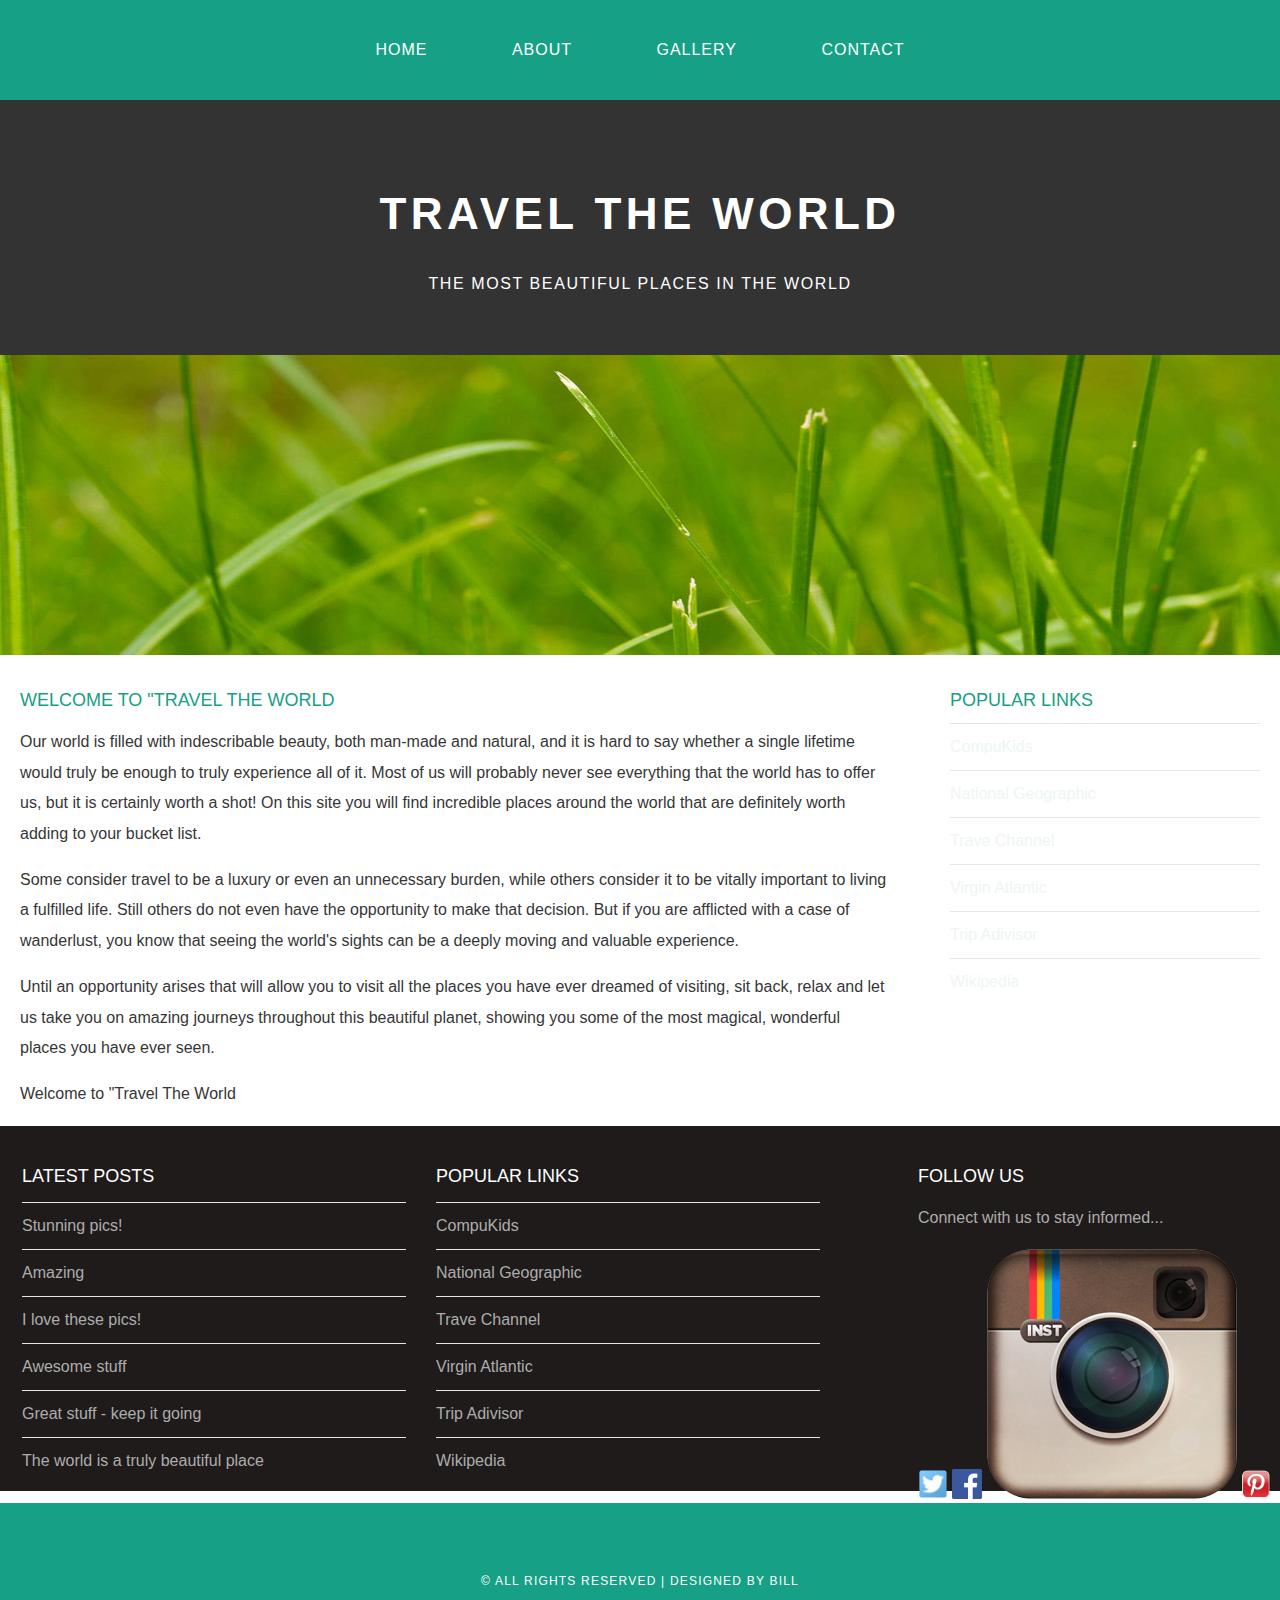
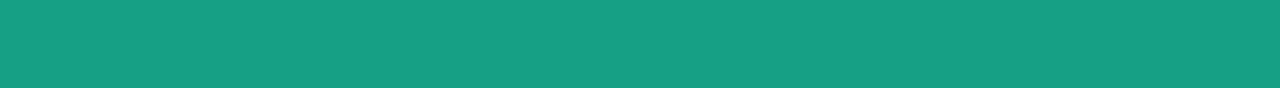
<file: index.html>
<!DOCTYPE html>
<html>
    <head>
        <title>travel the world</title>
        <link rel="stylesheet" href="style.css">
    </head>
    <body>
        <div id="menu">
            <ul>
                <li><a href="#">Home</a></li>
                <li><a href="about.html">About</a></li>
                <li><a href="gallery.html">Gallery</a></li>
                <li><a href="contact.html">Contact</a></li> 
            </ul>
        </div>
        <div id="header">
            <h1>TRAVEL THE WORLD</h1>
            <p>THE MOST BEAUTIFUL PLACES IN THE WORLD</p>
        </div>
        <div id="banner">
            <img src="images/pic01.jpg"/>
        </div>
        <div id="page">
            <div id="content">
                <h2>Welcome to "Travel The World</h2>
                <p>Our world is filled with indescribable beauty, both man-made and natural, and it is hard to say whether a single lifetime would truly be enough to truly experience all of it. Most of us will probably never see everything that the world has to offer us, but it is certainly worth a shot! On this site you will find incredible places around the world that are definitely worth adding to your bucket list.</p>
                <p>Some consider travel to be a luxury or even an unnecessary burden, while others consider it to be vitally important to living a fulfilled life. Still others do not even have the opportunity to make that decision. But if you are afflicted with a case of wanderlust, you know that seeing the world's sights can be a deeply moving and valuable experience.</p>
                <p>Until an opportunity arises that will allow you to visit all the places you have ever dreamed of visiting, sit back, relax and let us take you on amazing journeys throughout this beautiful planet, showing you some of the most magical, wonderful places you have ever seen.</p>
                <p>Welcome to "Travel The World</p>
            </div>
            <div id="sidebar">
                <h2>popular links</h2>
                <ul class="styled">
                    <li><a href="http://www.compukids.me">CompuKids</a></li>
                    <li><a href="http://www.nationalgeographic.com/">National Geographic</a></li>
                    <li><a href="http://www.travelchannel.com/">Trave Channel</a></li>
                    <li><a href="http://www.virgin-atlantic.com/us/en.html">Virgin Atlantic</a></li>
                    <li><a href="http://www.tripadvisor.com">Trip Adivisor</a></li>
                    <li><a href="https://en.wikipedia.org/wiki/Main_Page">Wikipedia</a></li>
                </ul> 
            </div>
        </div>
        <div id="footer">
            <div id="box1">
                <h2>latest posts</h2>
                <ul class="styled">
                    <li><a href="#">Stunning pics!</a></li>
                    <li><a href="#">Amazing</a></li>
                    <li><a href="#">I love these pics!</a></li>
                    <li><a href="#">Awesome stuff</a></li>
                    <li><a href="#">Great stuff - keep it going</a></li>
                    <li><a href="#">The world is a truly beautiful place</a></li>
                    </ul>
            </div>
            <div id="box2">
                <h2>popular links</h2>
                <ul class="styled">
                    <li><a href="http://www.compukids.me">CompuKids</a></li>
                    <li><a href="http://www.nationalgeographic.com/">National Geographic</a></li>
                    <li><a href="http://www.travelchannel.com/">Trave Channel</a></li>
                    <li><a href="http://www.virgin-atlantic.com/us/en.html">Virgin Atlantic</a></li>
                    <li><a href="http://www.tripadvisor.com">Trip Adivisor</a></li>
                    <li><a href="https://en.wikipedia.org/wiki/Main_Page">Wikipedia</a></li>
                    </ul>
            </div>
            <div id="box3">
                <h2>Follow Us</h2>
                <p>Connect with us to stay informed...</p>
                <a href="https://twitter.com/twitt_login?lang=en"><img src="images/twitter.png" height="30"/></a>
                <a href="https://www.facebook.com/login/"><img src="images/facebook.png" height="30"/></a>
                <a href="https://www.instagram.com/accounts/login/"><img src="images/instagram.png"30"/></a>
                <a href="https://za.pinterest.com/"><img src="images/pinterest.png" height="30"/></a> 
            </div>
        </div>
        <div id="copyright">
            <p>&copy; All Rights Reserved | Designed by Bill</p>
        </div>
    </body>
</html>
</file>
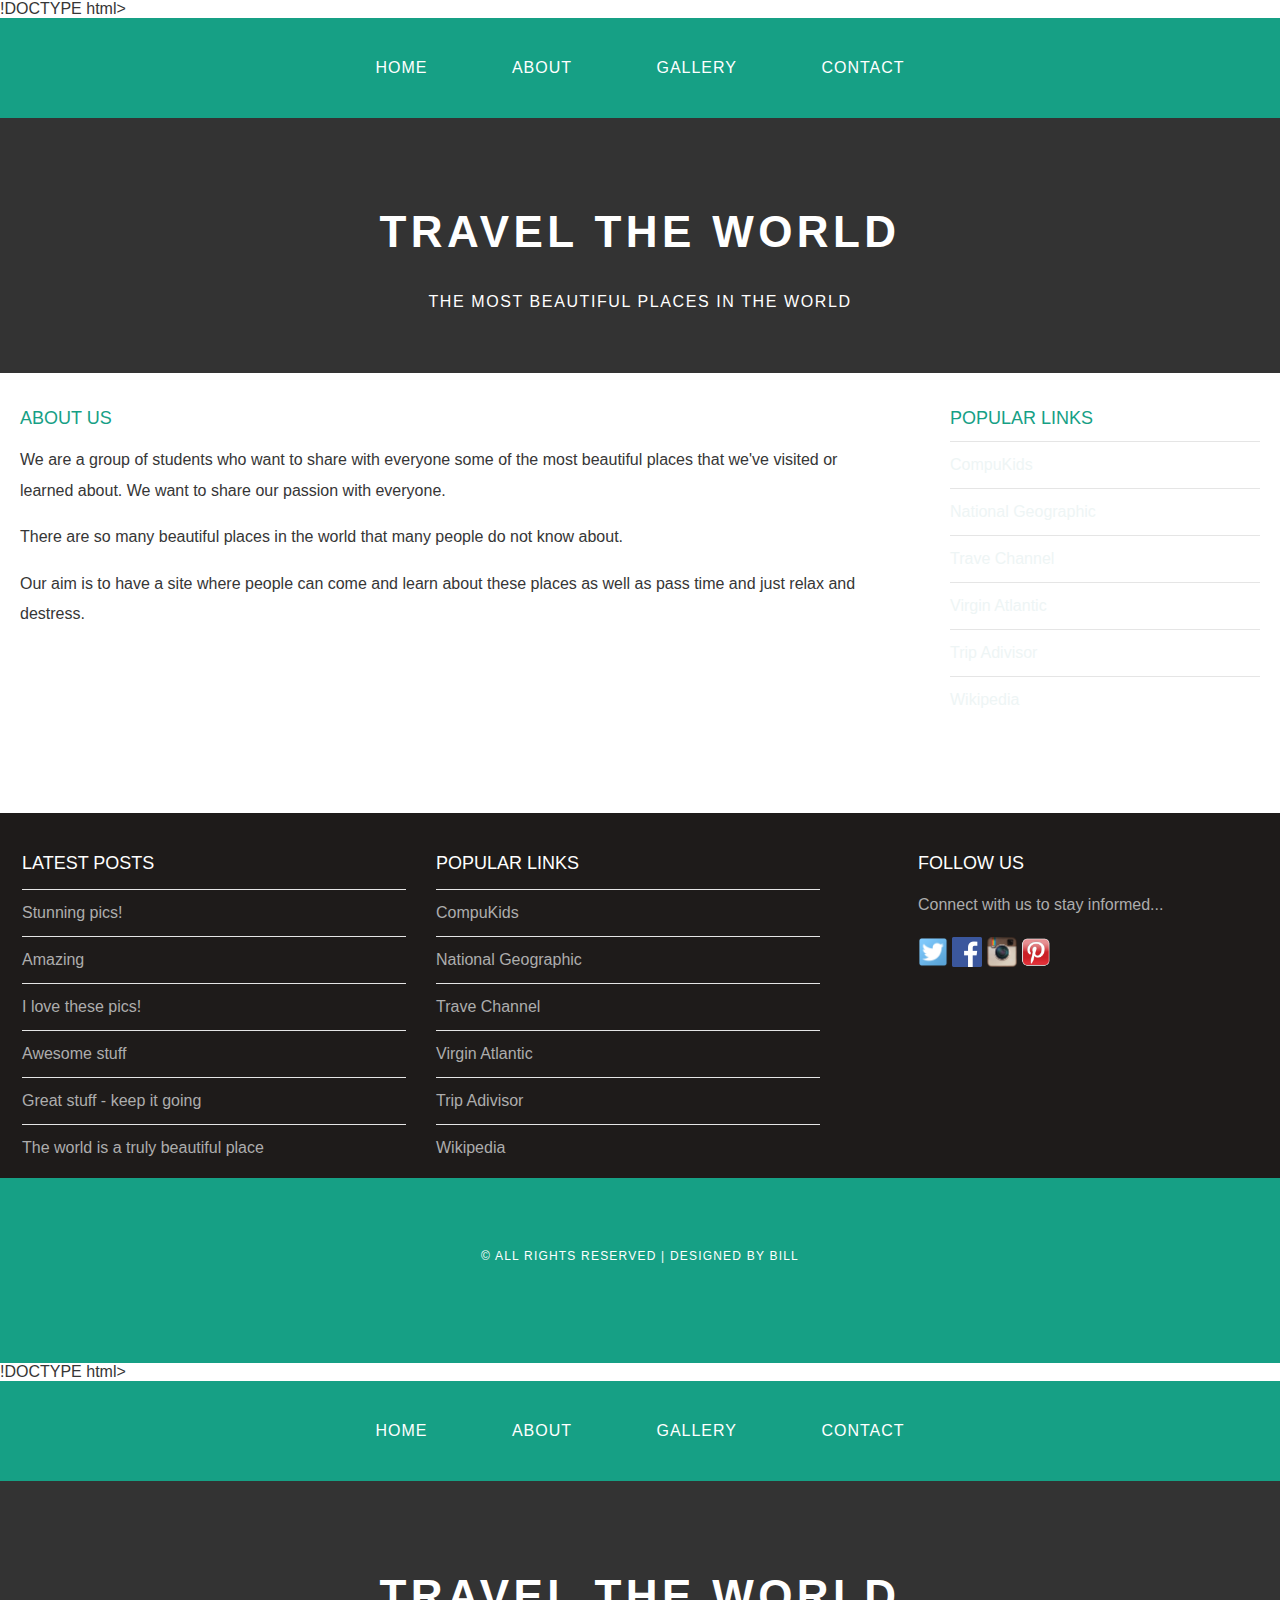
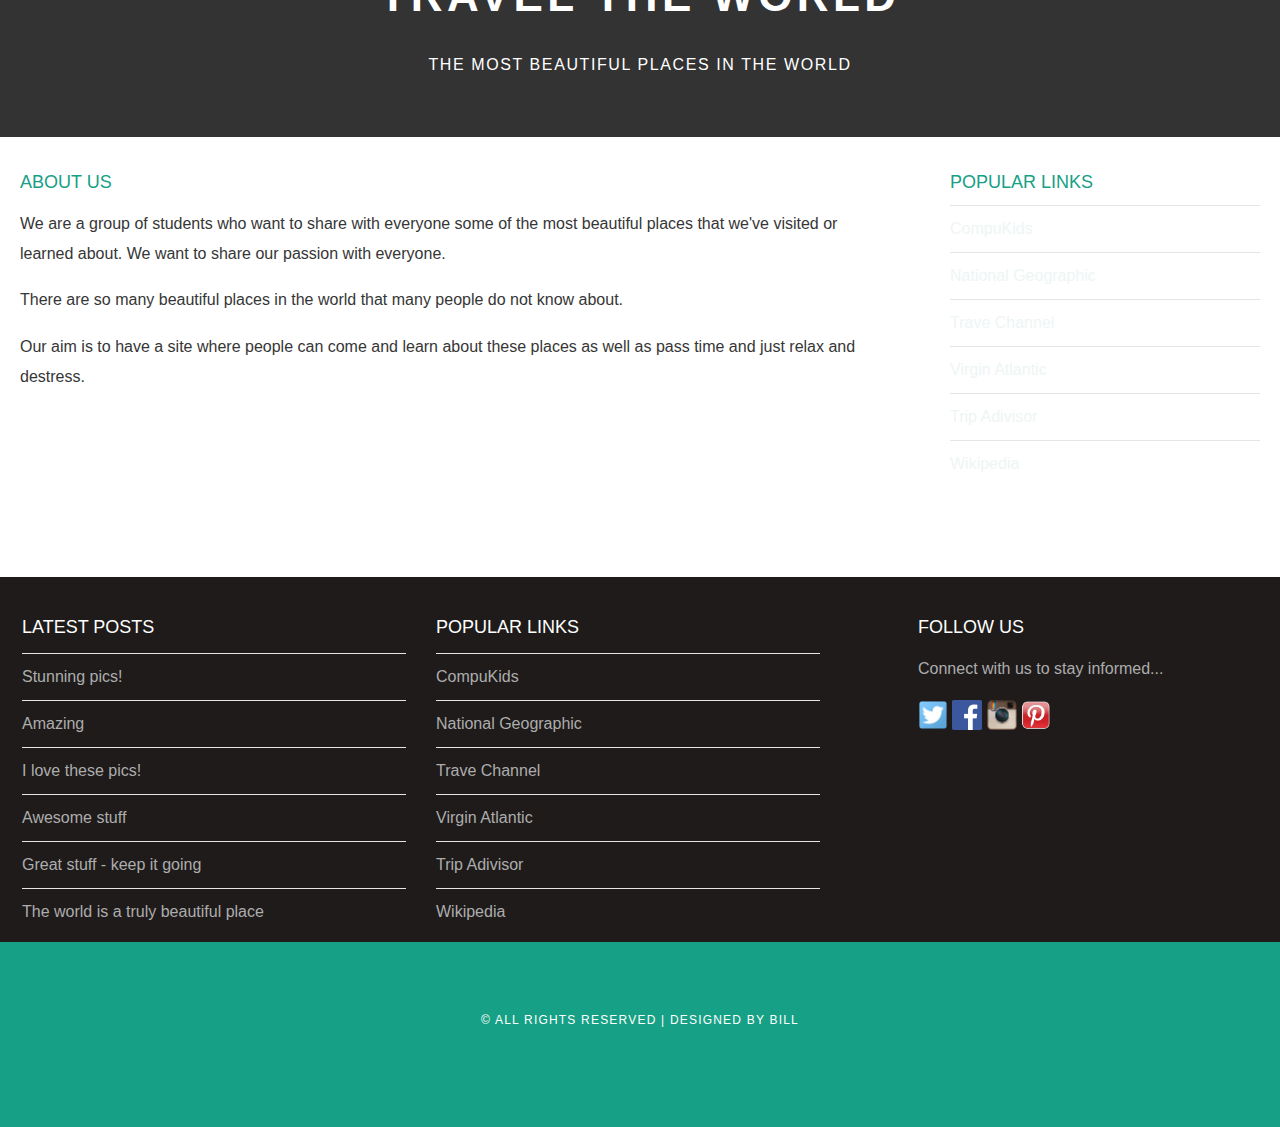
<file: about.html>
!DOCTYPE html>
<html>
    <head>
        <title>travel the world</title>
        <link rel="stylesheet" href="style.css">
    </head>
    <body>
        <div id="menu">
            <ul>
                <li><a href="index.html">Home</a></li>
                <li><a href="#">About</a></li>
                <li><a href="gallery.html">Gallery</a></li>
                <li><a href="contact.html">Contact</a></li> 
            </ul>
        </div>
        <div id="header">
            <h1>TRAVEL THE WORLD</h1>
            <p>THE MOST BEAUTIFUL PLACES IN THE WORLD</p>
        </div>
        <div id="page">
            <div id="content">
                <h2>About us</h2>
                <p>We are a group of students who want to share with everyone some of the most beautiful places that we've visited or learned about. We want to share our passion with everyone.</p>
                <p>There are so many beautiful places in the world that many people do not know about. </p>
                <p>Our aim is to have a site where people can come and learn about these places as well as pass time and just relax and destress. </p>
            </div>
            <div id="sidebar">
                <h2>popular links</h2>
                <ul class="styled">
                    <li><a href="http://www.compukids.me">CompuKids</a></li>
                    <li><a href="http://www.nationalgeographic.com/">National Geographic</a></li>
                    <li><a href="http://www.travelchannel.com/">Trave Channel</a></li>
                    <li><a href="http://www.virgin-atlantic.com/us/en.html">Virgin Atlantic</a></li>
                    <li><a href="http://www.tripadvisor.com">Trip Adivisor</a></li>
                    <li><a href="https://en.wikipedia.org/wiki/Main_Page">Wikipedia</a></li>
                </ul> 
            </div>
        </div>
        <div id="footer">
            <div id="box1">
                <h2>latest posts</h2>
                <ul class="styled">
                    <li><a href="#">Stunning pics!</a></li>
                    <li><a href="#">Amazing</a></li>
                    <li><a href="#">I love these pics!</a></li>
                    <li><a href="#">Awesome stuff</a></li>
                    <li><a href="#">Great stuff - keep it going</a></li>
                    <li><a href="#">The world is a truly beautiful place</a></li>
                    </ul>
            </div>
            <div id="box2">
                <h2>popular links</h2>
                <ul class="styled">
                    <li><a href="http://www.compukids.me">CompuKids</a></li>
                    <li><a href="http://www.nationalgeographic.com/">National Geographic</a></li>
                    <li><a href="http://www.travelchannel.com/">Trave Channel</a></li>
                    <li><a href="http://www.virgin-atlantic.com/us/en.html">Virgin Atlantic</a></li>
                    <li><a href="http://www.tripadvisor.com">Trip Adivisor</a></li>
                    <li><a href="https://en.wikipedia.org/wiki/Main_Page">Wikipedia</a></li>
                    </ul>
            </div>
            <div id="box3">
                <h2>Follow Us</h2>
                <p>Connect with us to stay informed...</p>
                <a href="#"><img src="images/twitter.png" height="30"/></a>
                <a href="#"><img src="images/facebook.png" height="30"/></a>
                <a href="#"><img src="images/instagram.png" height="30"/></a>
                <a href="#"><img src="images/pinterest.png" height="30"/></a> 
            </div>
        </div>
        <div id="copyright">
            <p>&copy; All Rights Reserved | Designed by Bill</p>
        </div>
    </body>
</html>














!DOCTYPE html>
<html>
    <head>
        <title>travel the world</title>
        <link rel="stylesheet" href="style.css">
    </head>
    <body>
        <div id="menu">
            <ul>
                <li><a href="index.html">Home</a></li>
                <li><a href="#">About</a></li>
                <li><a href="gallery.html">Gallery</a></li>
                <li><a href="contact.html">Contact</a></li> 
            </ul>
        </div>
        <div id="header">
            <h1>TRAVEL THE WORLD</h1>
            <p>THE MOST BEAUTIFUL PLACES IN THE WORLD</p>
        </div>
        <div id="page">
            <div id="content">
                <h2>About us</h2>
                <p>We are a group of students who want to share with everyone some of the most beautiful places that we've visited or learned about. We want to share our passion with everyone.</p>
                <p>There are so many beautiful places in the world that many people do not know about. </p>
                <p>Our aim is to have a site where people can come and learn about these places as well as pass time and just relax and destress. </p>
            </div>
            <div id="sidebar">
                <h2>popular links</h2>
                <ul class="styled">
                    <li><a href="http://www.compukids.me">CompuKids</a></li>
                    <li><a href="http://www.nationalgeographic.com/">National Geographic</a></li>
                    <li><a href="http://www.travelchannel.com/">Trave Channel</a></li>
                    <li><a href="http://www.virgin-atlantic.com/us/en.html">Virgin Atlantic</a></li>
                    <li><a href="http://www.tripadvisor.com">Trip Adivisor</a></li>
                    <li><a href="https://en.wikipedia.org/wiki/Main_Page">Wikipedia</a></li>
                </ul> 
            </div>
        </div>
        <div id="footer">
            <div id="box1">
                <h2>latest posts</h2>
                <ul class="styled">
                    <li><a href="#">Stunning pics!</a></li>
                    <li><a href="#">Amazing</a></li>
                    <li><a href="#">I love these pics!</a></li>
                    <li><a href="#">Awesome stuff</a></li>
                    <li><a href="#">Great stuff - keep it going</a></li>
                    <li><a href="#">The world is a truly beautiful place</a></li>
                    </ul>
            </div>
            <div id="box2">
                <h2>popular links</h2>
                <ul class="styled">
                    <li><a href="http://www.compukids.me">CompuKids</a></li>
                    <li><a href="http://www.nationalgeographic.com/">National Geographic</a></li>
                    <li><a href="http://www.travelchannel.com/">Trave Channel</a></li>
                    <li><a href="http://www.virgin-atlantic.com/us/en.html">Virgin Atlantic</a></li>
                    <li><a href="http://www.tripadvisor.com">Trip Adivisor</a></li>
                    <li><a href="https://en.wikipedia.org/wiki/Main_Page">Wikipedia</a></li>
                    </ul>
            </div>
            <div id="box3">
                <h2>Follow Us</h2>
                <p>Connect with us to stay informed...</p>
                <a href="#"><img src="images/twitter.png" height="30"/></a>
                <a href="#"><img src="images/facebook.png" height="30"/></a>
                <a href="#"><img src="images/instagram.png" height="30"/></a>
                <a href="#"><img src="images/pinterest.png" height="30"/></a> 
            </div>
        </div>
        <div id="copyright">
            <p>&copy; All Rights Reserved | Designed by Bill</p>
        </div>
    </body>
</html>
</file>
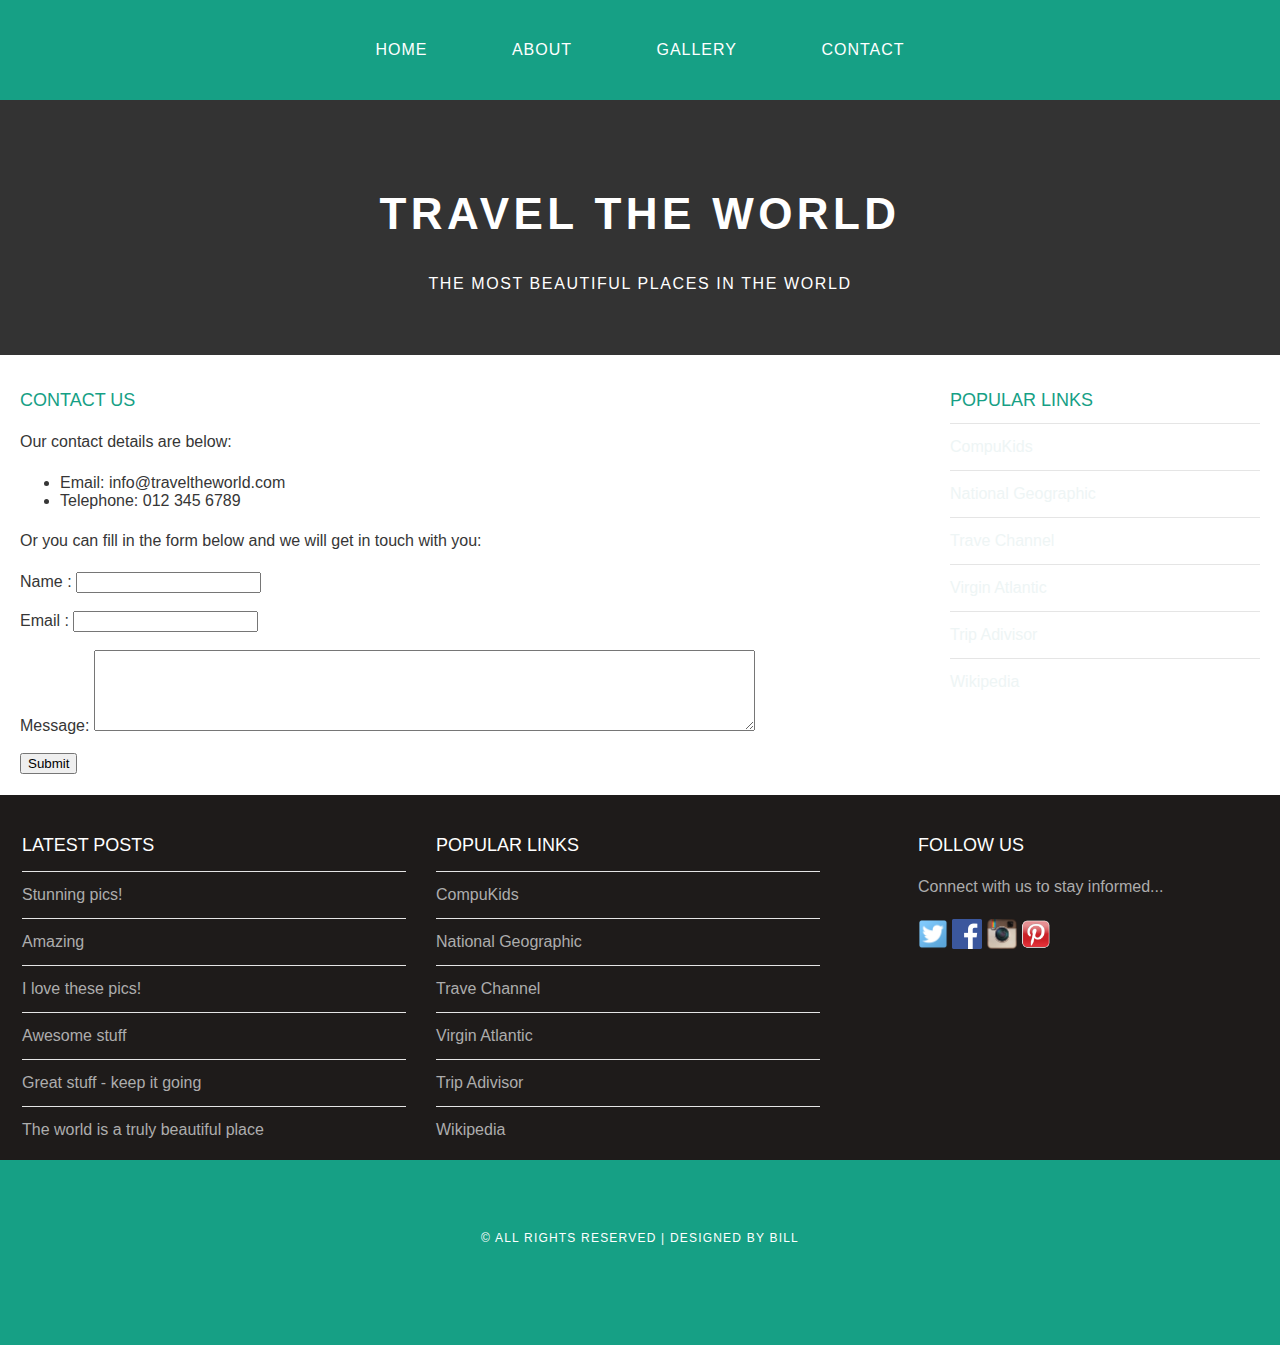
<file: contact.html>
<!DOCTYPE html>
<html>
    <head>
        <title>travel the world</title>
        <link rel="stylesheet" href="style.css">
    </head>
    <body>
        <div id="menu">
            <ul>
                <li><a href="index.html">Home</a></li>
                <li><a href="about.html">About</a></li>
                <li><a href="gallery.html">Gallery</a></li>
                <li><a href="#">Contact</a></li> 
            </ul>
        </div>
        <div id="header">
            <h1>TRAVEL THE WORLD</h1>
            <p>THE MOST BEAUTIFUL PLACES IN THE WORLD</p>
        </div>
        <div id="page">
            <div id="content">
                <h2>Contact us</h2>
                <p>Our contact details are below:</p>
                <ul class="style1">
                <li>Email: info@traveltheworld.com</li>
                <li>Telephone: 012 345 6789</li>
                </ul>

                <p>Or you can fill in the form below and we will get in touch with you:</p>
                <form>
                    Name     : <input type="text" /><br/><br/>
                    Email     : <input type="email" /><br/><br/>
                    Message: <textarea cols="80" rows="5"></textarea><br/><br/>
                    <input type="submit" value="Submit"/>
                </form>
            </div>
            <div id="sidebar">
                <h2>popular links</h2>
                <ul class="styled">
                    <li><a href="http://www.compukids.me">CompuKids</a></li>
                    <li><a href="http://www.nationalgeographic.com/">National Geographic</a></li>
                    <li><a href="http://www.travelchannel.com/">Trave Channel</a></li>
                    <li><a href="http://www.virgin-atlantic.com/us/en.html">Virgin Atlantic</a></li>
                    <li><a href="http://www.tripadvisor.com">Trip Adivisor</a></li>
                    <li><a href="https://en.wikipedia.org/wiki/Main_Page">Wikipedia</a></li>
                </ul> 
            </div>
        </div>
        <div id="footer">
            <div id="box1">
                <h2>latest posts</h2>
                <ul class="styled">
                    <li><a href="#">Stunning pics!</a></li>
                    <li><a href="#">Amazing</a></li>
                    <li><a href="#">I love these pics!</a></li>
                    <li><a href="#">Awesome stuff</a></li>
                    <li><a href="#">Great stuff - keep it going</a></li>
                    <li><a href="#">The world is a truly beautiful place</a></li>
                    </ul>
            </div>
            <div id="box2">
                <h2>popular links</h2>
                <ul class="styled">
                    <li><a href="http://www.compukids.me">CompuKids</a></li>
                    <li><a href="http://www.nationalgeographic.com/">National Geographic</a></li>
                    <li><a href="http://www.travelchannel.com/">Trave Channel</a></li>
                    <li><a href="http://www.virgin-atlantic.com/us/en.html">Virgin Atlantic</a></li>
                    <li><a href="http://www.tripadvisor.com">Trip Adivisor</a></li>
                    <li><a href="https://en.wikipedia.org/wiki/Main_Page">Wikipedia</a></li>
                    </ul>
            </div>
            <div id="box3">
                <h2>Follow Us</h2>
                <p>Connect with us to stay informed...</p>
                <a href="#"><img src="images/twitter.png" height="30"/></a>
                <a href="#"><img src="images/facebook.png" height="30"/></a>
                <a href="#"><img src="images/instagram.png" height="30"/></a>
                <a href="#"><img src="images/pinterest.png" height="30"/></a> 
            </div>
        </div>
        <div id="copyright">
            <p>&copy; All Rights Reserved | Designed by Bill</p>
        </div>
    </body>
</html>
</file>
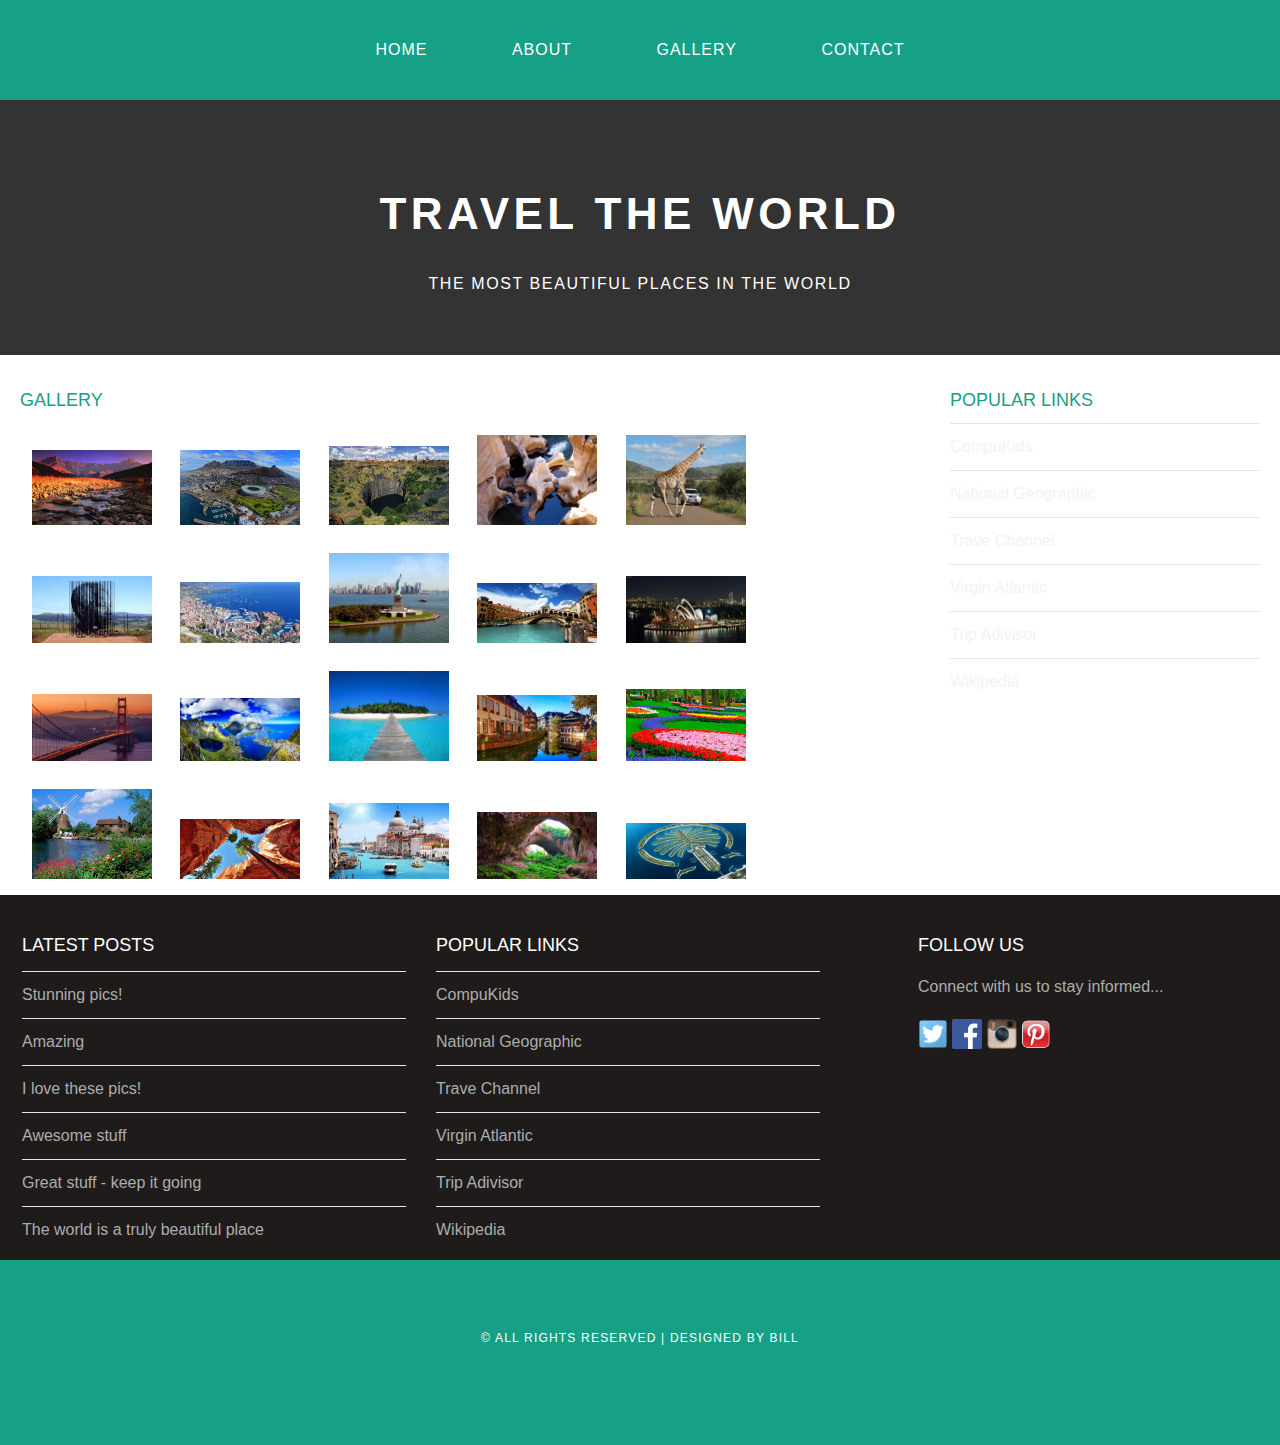
<file: gallery.html>
<!DOCTYPE html>
<html>
    <head>
        <title>travel the world</title>
        <link rel="stylesheet" href="style.css">
    </head>
    <body>
        <div id="menu">
            <ul>
                <li><a href="index.html">Home</a></li>
                <li><a href="about.html">About</a></li>
                <li><a href="#">Gallery</a></li>
                <li><a href="contact.html">Contact</a></li> 
            </ul>
        </div>
        <div id="header">
            <h1>TRAVEL THE WORLD</h1>
            <p>THE MOST BEAUTIFUL PLACES IN THE WORLD</p>
        </div>
        <div id="page">
            <div id="content">
                <h2>gallery</h2>
               <div id="gallery">
                   <img src="images/pic1.jpg" />
                   <img src="images/pic2.jpg" />
                   <img src="images/pic3.jpg" />
                   <img src="images/pic4.jpg" />
                   <img src="images/pic5.jpg" />
                   <img src="images/pic6.jpg" />
                   <img src="images/pic7.jpg" />
                   <img src="images/pic8.jpg" />
                   <img src="images/pic9.jpg" />
                   <img src="images/pic10.jpg" />
                   <img src="images/pic11.jpg" />
                   <img src="images/pic12.jpg" />
                   <img src="images/pic13.jpg" />
                   <img src="images/pic14.jpg" />
                   <img src="images/pic15.jpg" />
                   <img src="images/pic16.jpg" />
                   <img src="images/pic17.jpg" />
                   <img src="images/pic18.jpg" />
                   <img src="images/pic19.jpg" />
                   <img src="images/pic20.jpg" />
               </div>
            </div>
            <div id="sidebar">
                <h2>popular links</h2>
                <ul class="styled">
                    <li><a href="http://www.compukids.me">CompuKids</a></li>
                    <li><a href="http://www.nationalgeographic.com/">National Geographic</a></li>
                    <li><a href="http://www.travelchannel.com/">Trave Channel</a></li>
                    <li><a href="http://www.virgin-atlantic.com/us/en.html">Virgin Atlantic</a></li>
                    <li><a href="http://www.tripadvisor.com">Trip Adivisor</a></li>
                    <li><a href="https://en.wikipedia.org/wiki/Main_Page">Wikipedia</a></li>
                </ul> 
            </div>
        </div>
        <div id="footer">
            <div id="box1">
                <h2>latest posts</h2>
                <ul class="styled">
                    <li><a href="#">Stunning pics!</a></li>
                    <li><a href="#">Amazing</a></li>
                    <li><a href="#">I love these pics!</a></li>
                    <li><a href="#">Awesome stuff</a></li>
                    <li><a href="#">Great stuff - keep it going</a></li>
                    <li><a href="#">The world is a truly beautiful place</a></li>
                    </ul>
            </div>
            <div id="box2">
                <h2>popular links</h2>
                <ul class="styled">
                    <li><a href="http://www.compukids.me">CompuKids</a></li>
                    <li><a href="http://www.nationalgeographic.com/">National Geographic</a></li>
                    <li><a href="http://www.travelchannel.com/">Trave Channel</a></li>
                    <li><a href="http://www.virgin-atlantic.com/us/en.html">Virgin Atlantic</a></li>
                    <li><a href="http://www.tripadvisor.com">Trip Adivisor</a></li>
                    <li><a href="https://en.wikipedia.org/wiki/Main_Page">Wikipedia</a></li>
                    </ul>
            </div>
            <div id="box3">
                <h2>Follow Us</h2>
                <p>Connect with us to stay informed...</p>
                <a href="#"><img src="images/twitter.png" height="30"/></a>
                <a href="#"><img src="images/facebook.png" height="30"/></a>
                <a href="#"><img src="images/instagram.png" height="30"/></a>
                <a href="#"><img src="images/pinterest.png" height="30"/></a> 
            </div>
        </div>
        <div id="copyright">
            <p>&copy; All Rights Reserved | Designed by Bill</p>
        </div>
    </body>
</html>
</file>
<file: style.css>
/* ****************************************************************** */
/* universal styles
/* ****************************************************************** */

body{
    margin: 0;
    padding: 0;
    background-color: white;
    font-family: 'raleway' , sans-serif;
    font-size: 16px;
    font-weight: 400;
    color: #363636;
}

p{
    line-height: 190%;
}

a{
    text-decoration: none;
    color: rgb(238, 245, 245);
}

/* ****************************************************************** */
/* menu
/* ****************************************************************** */

#menu{
    background-color: #16a085;
    height: 100px;
}

#menu ul{
    margin: 0;
    padding: 0;
    list-style-type: none;
    text-align: center;
}

#menu li{
    display: inline-block;
}

#menu a{
    letter-spacing: 1px;
    text-decoration: none;
    text-align: center;
    text-transform: uppercase;
    font-size: 16px;
    line-height: 100px;
    color: white;

    padding: 0 40px;
    border: none;
    display: block;
}

#menu a:hover{
    background-color: #1abc9c;
}

/* ****************************************************************** */
/* HEADER
/* ****************************************************************** */

#header{
    padding: 60px 0px 40px 0;
    background-color: #333333;
    text-align: center;
}

#header h1{
    letter-spacing: 0.1em;
    font-size: 44px;
    color: white;
}

#header p{
    letter-spacing: 0.1em;
    color: white;
}

/* ****************************************************************** */
/* banner                                                             */
/* ****************************************************************** */

#banner{
    height: 300px;
}

#banner img{
    width: 100%;
    height: 300px;
}

/* ****************************************************************** */
/* page                                                               */
/* ****************************************************************** */

#page{
    min-height: 400px;
    padding: 20px;
}

#page h2{
    margin-bottom: 12px;
    text-transform: uppercase;
    font-weight: 400;
    font-size: 18px;
    color: #16a085;
}

/* content */

#content{
    float: left;
    width: 70%;
}

/* sidebar */

#sidebar{
    float: right;
    width: 25%;
}

/* lists */

ul.styled{
    margin: 0;
    padding: 0;
    list-style-type: none;
}

ul.styled li{
    border-top: solid 1px #e5e5e5;
    padding: 14px 0px;
}


/* ****************************************************************** */
/* footer                                                             */
/* ****************************************************************** */

#footer{
    width: 100%;
    height: 340px;
    background-color: #1e1b1a;
    padding-top: 25px;
    padding-left: 22px;
    clear: both;
}

#footer h2{
    font-size: 18px;
    font-weight: 400;
    text-transform: uppercase;
    color: white;
}

#footer p{
    color: #adadad;
}

#footer a{
    color: #adadad;
}

#box1{
    float: left;
    width: 30%;
    padding-right: 30px;
}

#box2{
    float: left;
    width: 30%;
    padding-right: 30px;
}

#box3{
    float: right;
    width: 30%;
    padding-left: 30px;
}

/* ****************************************************************** */
/* copyright                                                          */
/* ****************************************************************** */

#copyright{
    width: 100%;
    height: 130px;
    text-align: center;
    background-color: #16a085;
    padding-top: 55px;
    clear: both;
}

#copyright p{
    font-size: 12px;
    letter-spacing: 0.1em;
    text-transform: uppercase;
    color: white;
}


/* ****************************************************************** */
/* gallery                                                            */
/* ****************************************************************** */

#gallery img{
    width: 120px;
    margin: 12px;
    -moz-transform: -moz-transform 0.5s ease-in;
	-webkit-transform: -webkit-transform 0.5s ease-in;
	-o-transition: -o-transform 0.5s ease-in;
}

#gallery img:hover{
	-moz-transform: scale(3);
	-webkit-transform: scale(3);
	-o-transform: scale(3);
 }
</file>
